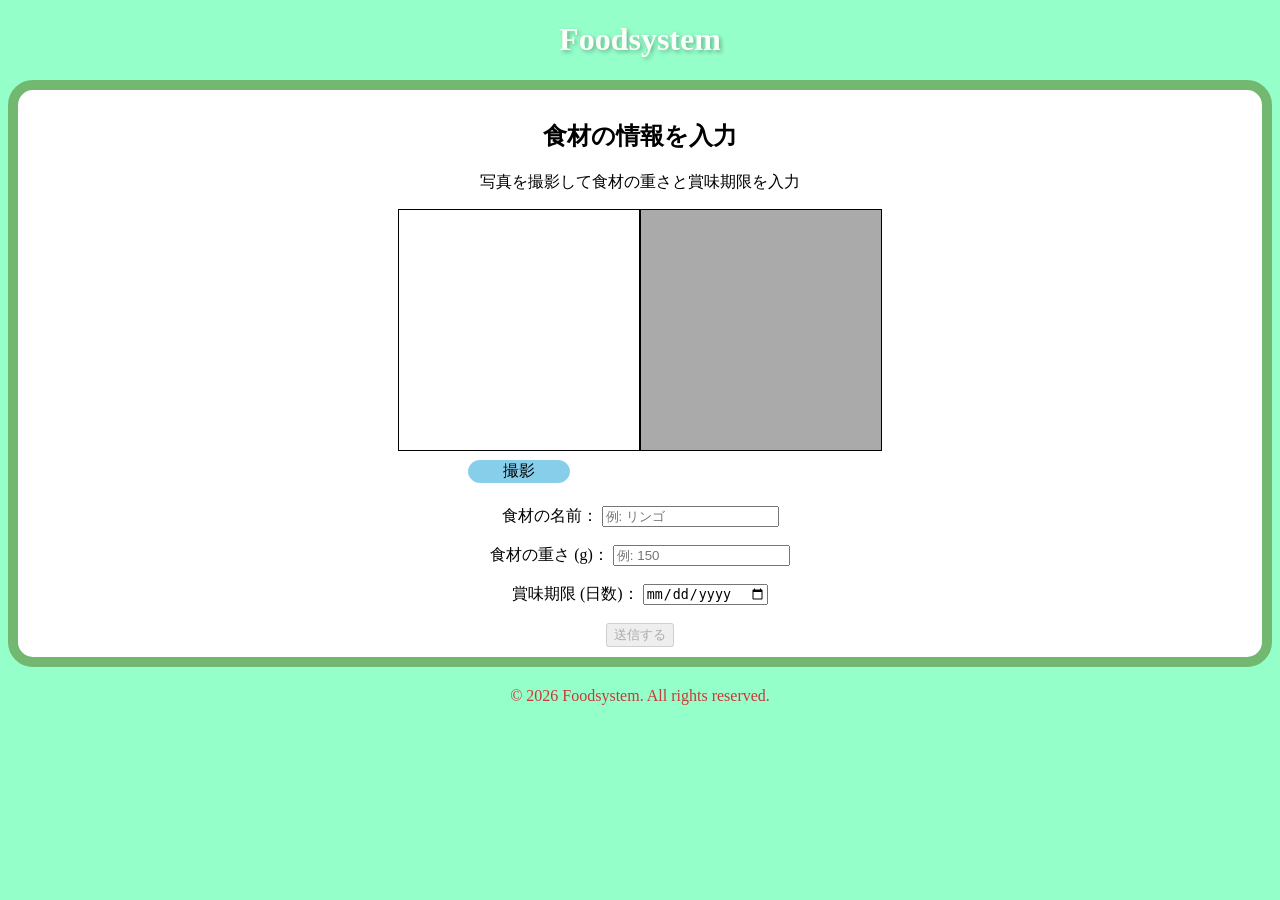
<file: index.html>
<!DOCTYPE html>
<html class="html">
<head>
    <title>Foodsystem</title>
    <meta charset="UTF-8">
    <meta name="language" content="ja">
    <meta name="viewport" content="width=device-width, initial-scale=1.0">
    <link rel="stylesheet" type="text/css" href="style.css">
</head>
<body class="body">
    <h1 class="title">Foodsystem</h1>
    <section class="upload-section">
        <h2>食材の情報を入力</h2>
        <p>写真を撮影して食材の重さと賞味期限を入力</p>
 

        <!-- サーバーへ送るデータの枠 -->
        <form id="uploadForm" class="uploadform">
 
            <div class="flex-row">
                <div class="camera">
                    <video id="video" autoplay playsinline></video>
                    <div id="shoot">撮影</div>
                </div>
                <img id="photo" alt="撮影した写真">
            </div>
 
            <br>
            <!-- 食材の名前、重さ、賞味期限の入力フォーム -->
            <label for="foodNameInput">食材の名前：</label>
            <input type="text" id="foodNameInput" placeholder="例: リンゴ" required>
            
            <br><br>
 
            <label for="weightInput">食材の重さ (g)：</label>
            <input type="number" id="weightInput" min="0" placeholder="例: 150" required>
 
            <br><br>
 
            <label for="expiryInput">賞味期限 (日数)：</label>
            <input type="date" id="expiryInput" min="0" placeholder="例: 2026-8-31" required>
 
            <br><br>

            <button type="submit" id="submitBtn" disabled>送信する</button>
        </form>
    </section>
</body>
<footer class="footer">
    <p>&copy; 2026 Foodsystem. All rights reserved.</p>
</footer>
<script src="script.js"></script>
</html>
</file>
<file: style.css>
.footer {
    margin-top: 20px;
    text-align: center;
    color: #ca3838;
}
.upload-section {
    margin-top: 10px;
    padding: 10px;
    border: 10px solid #73b870;
    border-radius: 25px;
    background-color: #ffffff;
    text-align: center;
}
.html {
    background-color: #95ffca;
}
.title {
    text-align: center;
    color: #fcfff9;
    text-shadow: 2px 2px 4px rgba(0, 0, 0, 0.3);
}

#video {
  border: 1px solid black;
  width: 240px;
  height: 240px;
}
#photo {
  border: 1px solid black;
  width: 240px;
  height: 240px;
  object-fit: contain;
}

.flex-row {
  display: flex;
  justify-content: center;
}

#shoot,
#recode-start,
#recode-stop {
  width: 100px;
  margin: 5px auto;
  border: solid 1px skyblue;
  border-radius: 30px;
  background-color: skyblue;
}
#shoot:hover,
#recode-start:hover,
#recode-stop:hover {
  opacity: 0.7;
}

.hidd {
  display: none;
}

#recode-stop {
  animation: recodding 2s infinite;
}

#recode-stop {
  animation: recodding 2s infinite;
}

p.ret-element {
  margin-top: 0;
}

@keyframes recodding {
  0% {
    opacity: 1;
    /* border: solid 1px skyblue;
    background-color: skyblue; */
  }

  50% {
    opacity: 0.3;
  }

  100% {
    opacity: 1;
  }
}

@media (width <=1000px) {
  .flex-row {
    display: block;
  }
}
</file>
